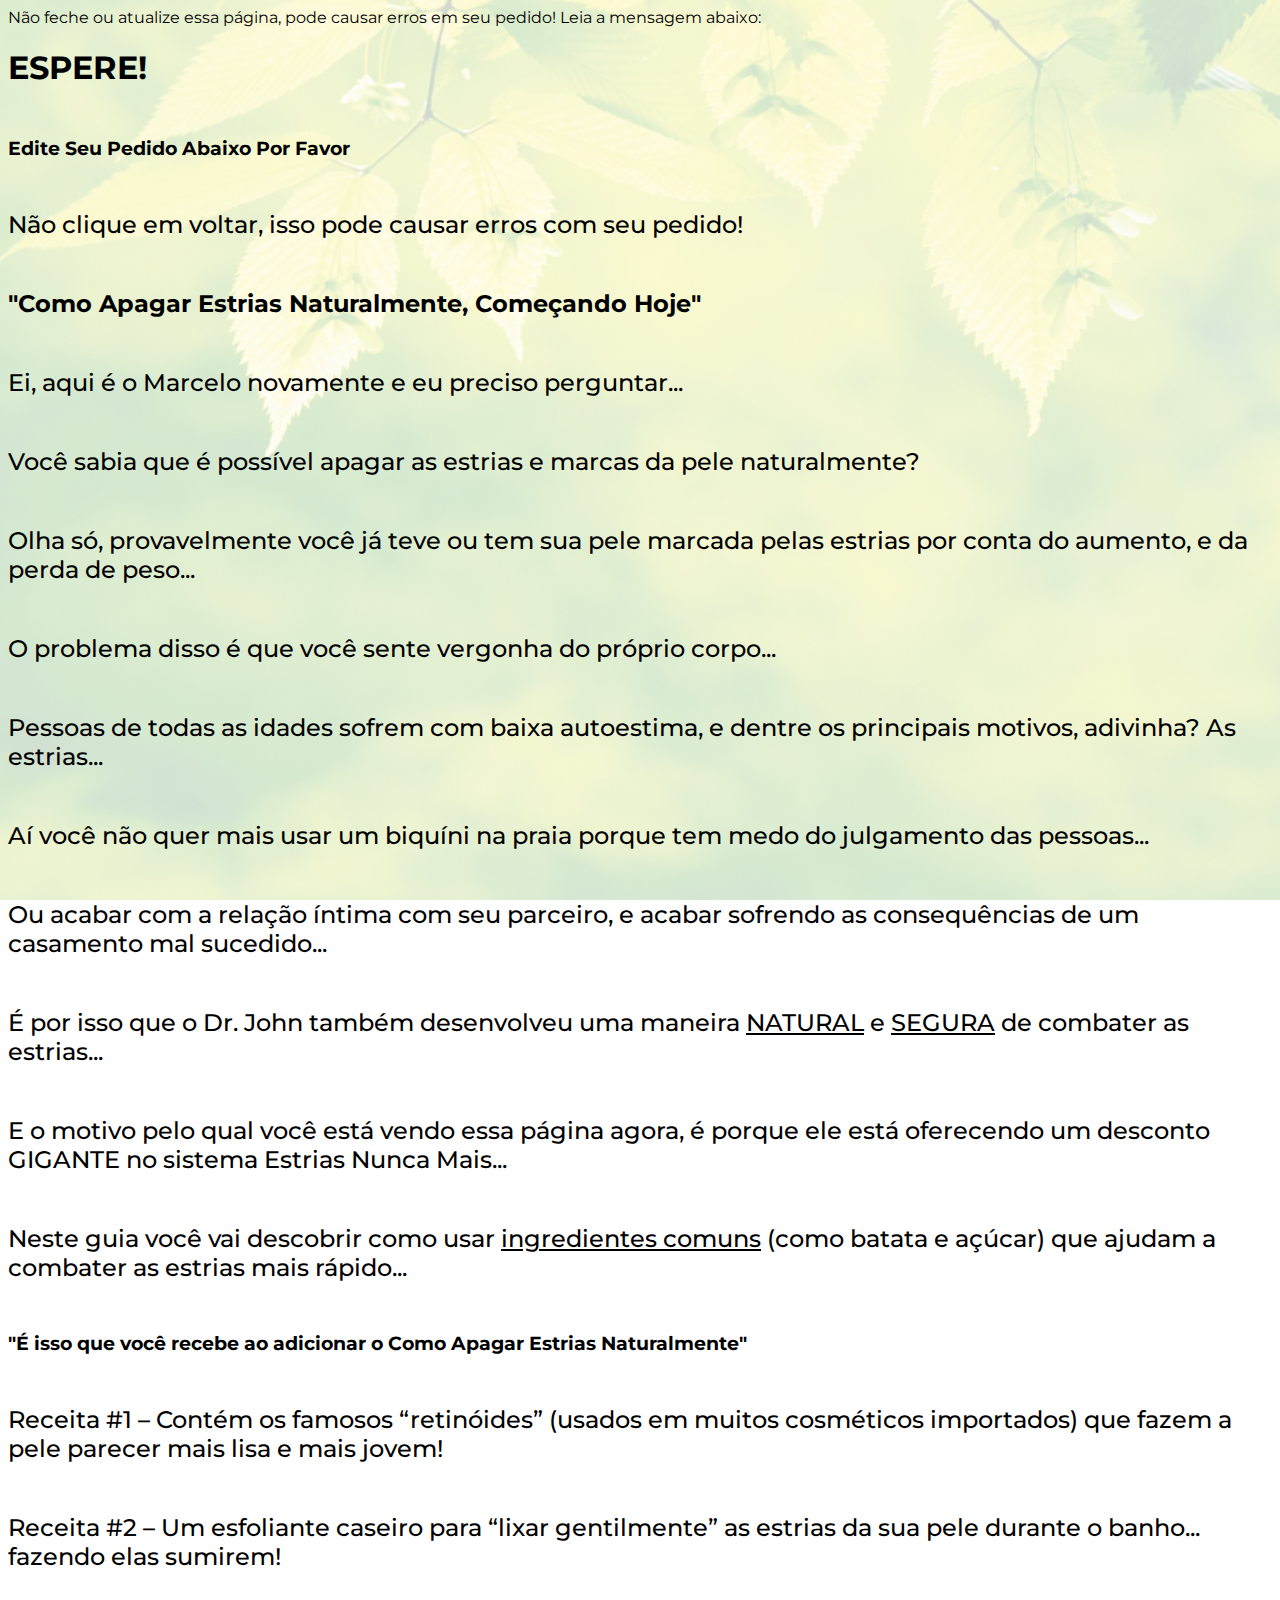
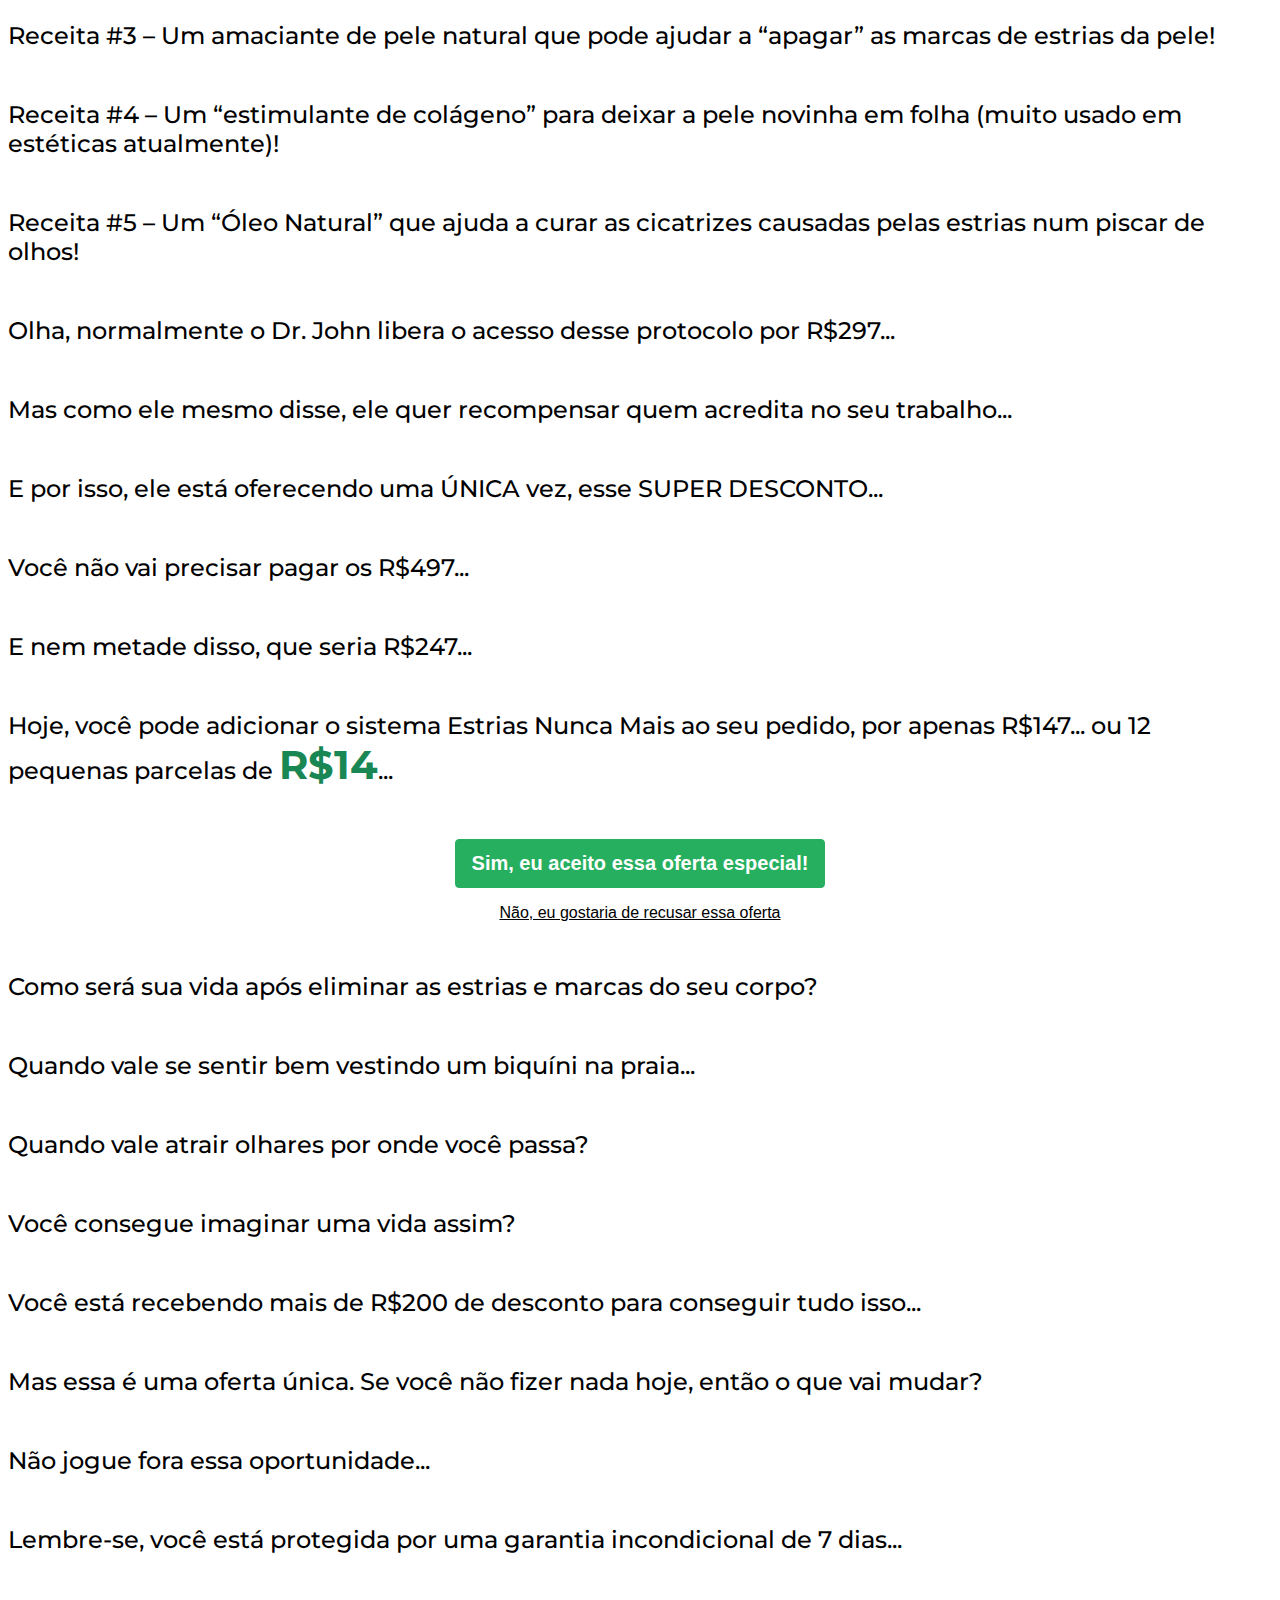
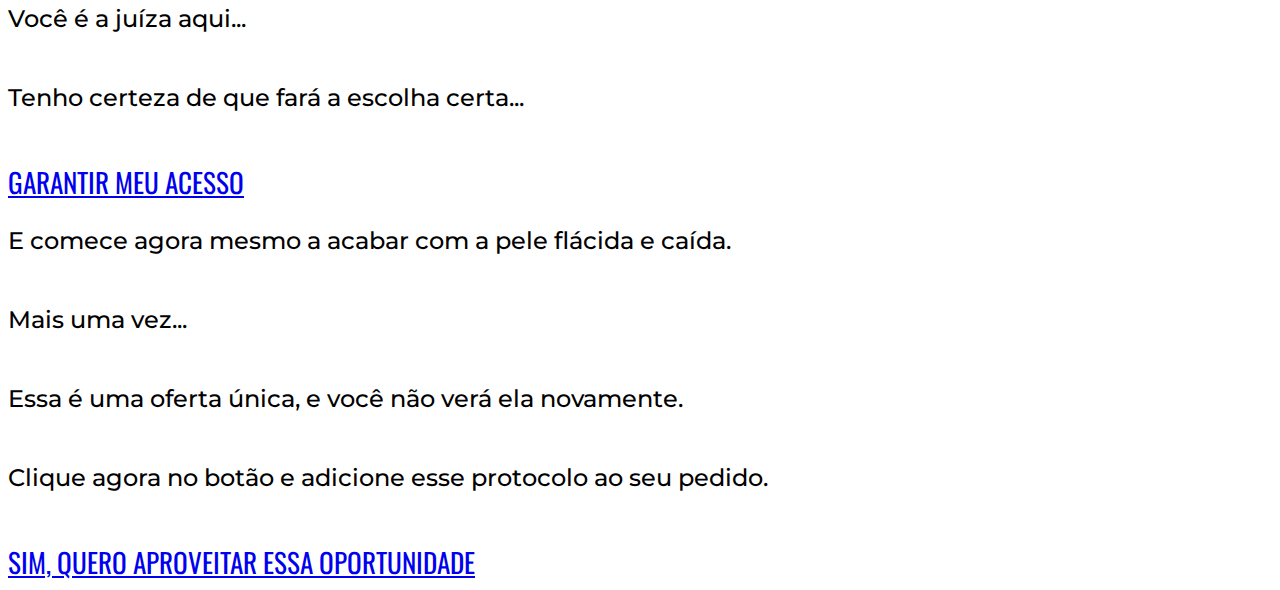
<file: Upsell 2/index.html>
<!DOCTYPE html>
<html lang="pt-br">
  <head>
    <meta charset="utf-8">
    <meta name="viewport" content="width=device-width, initial-scale=1, shrink-to-fit=no">
    <link rel="stylesheet" href="https://stackpath.bootstrapcdn.com/bootstrap/4.1.3/css/bootstrap.min.css" integrity="sha384-MCw98/SFnGE8fJT3GXwEOngsV7Zt27NXFoaoApmYm81iuXoPkFOJwJ8ERdknLPMO" crossorigin="anonymous">
    <link rel="preconnect" href="https://fonts.googleapis.com">
    <link rel="preconnect" href="https://fonts.gstatic.com" crossorigin>
    <link href="https://fonts.googleapis.com/css2?family=Montserrat:ital,wght@0,100;0,200;0,300;0,400;0,500;0,600;0,700;0,800;0,900;1,100;1,200;1,300;1,400;1,500;1,600;1,700;1,800;1,900&family=Oswald:wght@200;300;400;500;600;700&display=swap" rel="stylesheet">
    <title>Upsell 1</title>
    <style type="text/css">
      body {
        background-image: url("bg.jpeg");
        background-color: rgba(255, 255, 255, 0.8);
        background-position: center;
        background-size: cover;
        background-attachment: fixed;
        background-blend-mode: lighten;
        font-family: 'Montserrat', sans-serif;
      }
      h1, h2, h3, h4, h5, h6 {
        margin-bottom: 50px;
      }
      .lead {
        font-weight: 500;
        margin-bottom: 50px;
        font-size: 1.5rem;
      }
      #cta {
        margin-bottom: 50px;
      }
      .btn {
        font-size: 1.7rem;
        font-family: 'Oswald', sans-serif;
        white-space: normal;
        margin-bottom: 50px;  
      }
      .under {
        text-decoration: underline;
      }
      .price {
        font-size: 2.5rem;
        font-weight: bold;
        color: #198754;
      }
    </style>
  </head>
  <body>
    <nav class="navbar text-white font-weight-bold bg-danger justify-content-center text-center">
      <span>Não feche ou atualize essa página, pode causar erros em seu pedido! Leia a mensagem abaixo:</span>
    </nav>
    <div class="container py-5">
      <div class="row justify-content-center">
        <div class="col-lg-8 text-center">
          <h1 class="text-danger font-weight-bold">ESPERE!</h1>
          <h3 class="font-weight-bold">Edite Seu Pedido Abaixo Por Favor</h3>
          <p class="lead">Não clique em voltar, isso pode causar erros com seu pedido!</p>
          <h2>"Como <span class="font-weight-bold">Apagar</span> Estrias <span class="font-italic">Naturalmente</span>, Começando Hoje"</h2>
          <p class="lead">Ei, aqui é o Marcelo novamente e eu preciso perguntar...</p>
          <p class="lead font-weight-bold">Você sabia que é possível apagar as estrias e marcas da pele naturalmente?</p>
          <p class="lead">Olha só, provavelmente você já teve ou tem sua pele marcada pelas estrias por conta do aumento, e da perda de peso...</p>
          <p class="lead">O problema disso é que você sente vergonha do próprio corpo...</p>
          <p class="lead">Pessoas de todas as idades sofrem com baixa autoestima, e dentre os principais motivos, adivinha? <span class="font-weight-bold">As estrias</span>...</p>
          <p class="lead">Aí você não quer mais usar um biquíni na praia porque tem medo do julgamento das pessoas...</p>
          <p class="lead">Ou acabar com a relação íntima com seu parceiro, e acabar sofrendo as consequências de um casamento mal sucedido...</p>
          <p class="lead">É por isso que o Dr. John também desenvolveu uma maneira <span class="under">NATURAL</span> e <span class="under">SEGURA</span> de combater as estrias...</p>
          <p class="lead">E o <span class="font-weight-bold">motivo</span> pelo qual você está vendo essa página agora, é porque ele está oferecendo um desconto <span class="font-weight-bold">GIGANTE</span> no sistema <span class="font-italic">Estrias Nunca Mais</span>...</p>
          <p class="lead">Neste guia você vai descobrir como usar <span class="under">ingredientes comuns</span> (como batata e açúcar) que ajudam a <span class="font-weight-bold text-danger">combater</span> as estrias mais rápido...</p>
          <h3 class="font-weight-bold">"É isso que você recebe ao adicionar o Como Apagar Estrias Naturalmente"</h3>
          <p class="lead"><span class="font-weight-bold">Receita #1</span> – Contém os famosos “retinóides” (usados em muitos cosméticos importados) que fazem a pele parecer mais lisa e mais jovem!</p>
          <p class="lead"><span class="font-weight-bold">Receita #2</span> – Um esfoliante caseiro para “lixar gentilmente” as estrias da sua pele durante o banho... fazendo elas sumirem!</p>
          <p class="lead"><span class="font-weight-bold">Receita #3</span> – Um amaciante de pele natural que pode ajudar a “apagar” as marcas de estrias da pele!</p>
          <p class="lead"><span class="font-weight-bold">Receita #4</span> – Um “estimulante de colágeno” para deixar a pele novinha em folha (muito usado em estéticas atualmente)!</p>
          <p class="lead"><span class="font-weight-bold">Receita #5</span> – Um “Óleo Natural” que ajuda a curar as cicatrizes causadas pelas estrias num piscar de olhos!</p>
          <p class="lead">Olha, normalmente o Dr. John libera o acesso desse protocolo por R$297...</p>
          <p class="lead">Mas como ele mesmo disse, ele quer recompensar quem acredita no seu trabalho...</p>
          <p class="lead">E por isso, ele está oferecendo uma ÚNICA vez, esse SUPER DESCONTO...</p>
          <p class="lead">Você não vai precisar pagar os R$497...</p>
          <p class="lead">E nem metade disso, que seria R$247...</p>
          <p class="lead">Hoje, você pode adicionar o sistema Estrias Nunca Mais ao seu pedido, por apenas <span class="font-weight-bold text-success">R$147</span>... ou <span class="font-weight-bold text-success">12 pequenas parcelas de <span class="price">R$14</span></span>...</p>
          <div id="cta">
            
            <!-- CÓDIGO DA KIWIFY -->

            <div style="text-align:center">
          <button id="kiwify-upsell-trigger-8uT5joR" style="background-color:#27AF60;padding:12px 16px;cursor:pointer;color:#FFFFFF;font-weight:600;border-radius:4px;border:1px solid #27AF60;font-size:20px;">Sim, eu aceito essa oferta especial!</button>
          <div id="kiwify-upsell-cancel-trigger" style="margin-top:1rem;cursor:pointer;font-size:16px;text-decoration:underline;font-family:sans-serif;">Não, eu gostaria de recusar essa oferta</div>
        </div><script> 
            let nextUpsellURL = "";
            let nextDownsellURL = "";</script><script src="https://kiwify-snippets.netlify.app/upsell/upsell.min.js"></script>

            <!-- CÓDIGO DA KIWIFY -->

          </div>
          <p class="lead">Como será sua vida após eliminar as estrias e marcas do seu corpo?</p>
          <p class="lead">Quando vale se sentir bem vestindo um biquíni na praia...</p>
          <p class="lead">Quando vale atrair olhares por onde você passa?</p>
          <p class="lead">Você consegue imaginar uma vida assim?</p>
          <p class="lead">Você está recebendo mais de <span class="font-weight-bold">R$200</span> de desconto para conseguir tudo isso...</p>
          <p class="lead">Mas essa é uma oferta única. Se você não fizer nada hoje, então o que vai mudar?</p>
          <p class="lead font-weight-bold text-danger">Não jogue fora essa oportunidade...</p>
          <p class="lead">Lembre-se, você está protegida por uma garantia incondicional de 7 dias...</p>
          <p class="lead font-weight-bold">Você é a juíza aqui...</p>
          <p class="lead">Tenho certeza de que fará a escolha certa...</p>
          <a href="#cta" class="btn btn-lg btn-success py-3 px-5">GARANTIR MEU ACESSO</a>
          <p class="lead">E comece agora mesmo a acabar com a pele flácida e caída.</p>
          <p class="lead">Mais uma vez...</p>
          <p class="lead">Essa é uma <span class="font-weight-bold">oferta única</span>, e você não verá ela novamente.</p>
          <p class="lead"><span class="font-weight-bold">Clique agora</span> no botão e adicione esse protocolo ao seu pedido.</p>
          <a href="#cta" class="btn btn-lg btn-success py-3 px-5 mb-0">SIM, QUERO APROVEITAR ESSA OPORTUNIDADE</a>
        </div>
      </div>
    </div>
    <script src="https://code.jquery.com/jquery-3.3.1.slim.min.js" integrity="sha384-q8i/X+965DzO0rT7abK41JStQIAqVgRVzpbzo5smXKp4YfRvH+8abtTE1Pi6jizo" crossorigin="anonymous"></script>
    <script src="https://cdnjs.cloudflare.com/ajax/libs/popper.js/1.14.3/umd/popper.min.js" integrity="sha384-ZMP7rVo3mIykV+2+9J3UJ46jBk0WLaUAdn689aCwoqbBJiSnjAK/l8WvCWPIPm49" crossorigin="anonymous"></script>
    <script src="https://stackpath.bootstrapcdn.com/bootstrap/4.1.3/js/bootstrap.min.js" integrity="sha384-ChfqqxuZUCnJSK3+MXmPNIyE6ZbWh2IMqE241rYiqJxyMiZ6OW/JmZQ5stwEULTy" crossorigin="anonymous"></script>
  </body>
</html>
</file>
